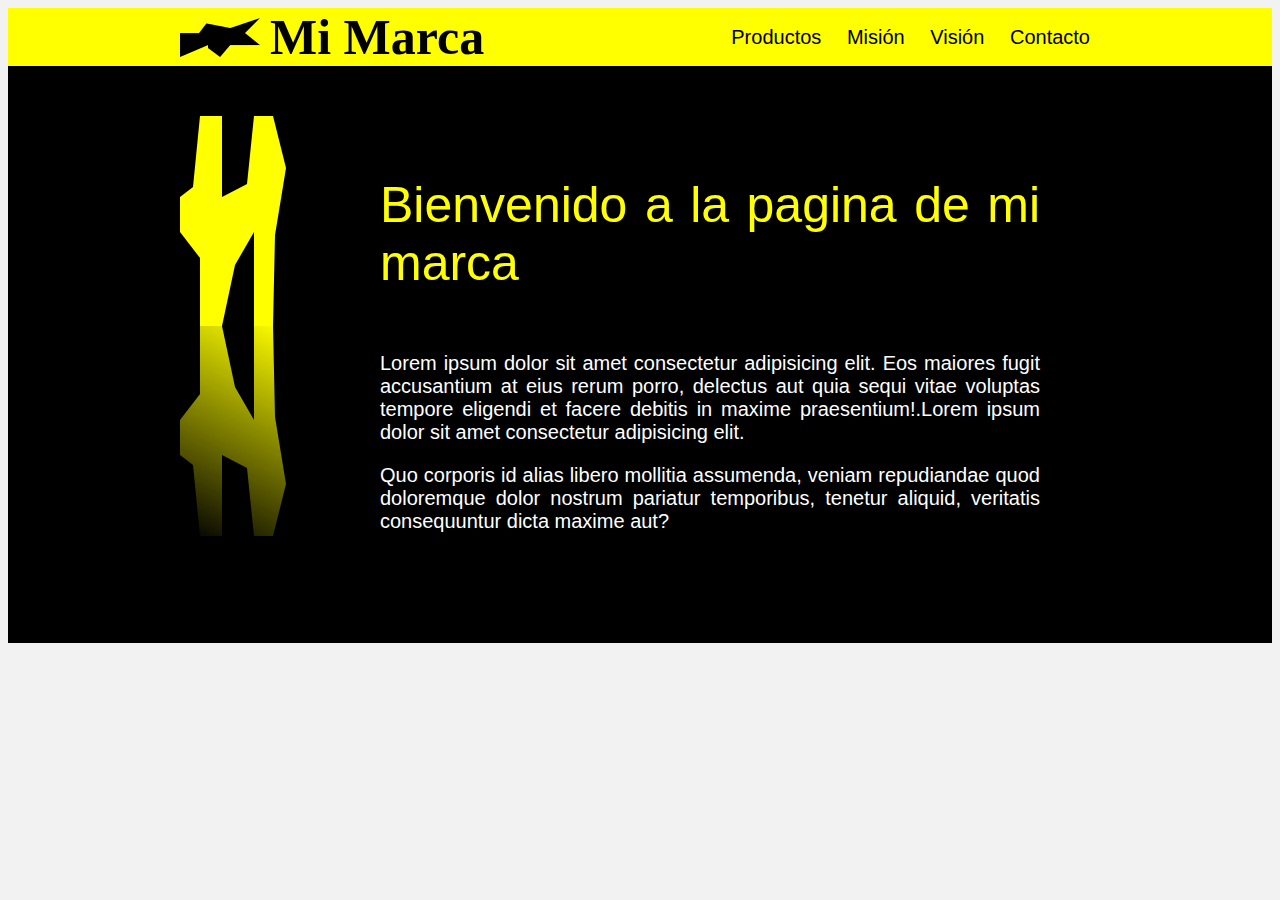
<file: index.html>
<!DOCTYPE html>
<html lang="en">

<head>
  <meta charset="UTF-8">
  <meta name="viewport" content="width=device-width, initial-scale=1.0">
  <meta http-equiv="X-UA-Compatible" content="ie=edge">
  <title>Mi Marca</title>
  <link rel="stylesheet" href="css/estilos.css">
</head>

<body>

  <header class="bgc-princ">
    <div class="contenedor flex separar cent-v">
      <a href="#">
        <div class="logotipo flex cent-v">
          <img src="img/logo.png" alt="">
          <h1 class="m0 ph1">Mi Marca</h1>
        </div>
      </a>
      <nav class="menu">
        <a class="ph1 pv1" href="html/productos.html">Productos</a>
        <a class="ph1 pv1" href="html/mision.html">Misión</a>
        <a class="ph1 pv1" href="#">Visión</a>
        <a class="ph1 pv1" href="#">Contacto</a>
      </nav>
    </div>
  </header>

  <section class="hero">
    <div class="contenedor flex separar pv6">
      <div class="img-hero">
        <img src="img/img-hero.png" alt="img-hero">
      </div>
      <div class="contenido">
        <div class="m6">
          <h2 class="m0">Bienvenido a la pagina de mi marca</h2>
        </div>
        <div class="m6">
          <p>Lorem ipsum dolor sit amet consectetur adipisicing elit. Eos maiores fugit accusantium at eius rerum porro,
            delectus aut quia sequi vitae voluptas tempore eligendi et facere debitis in maxime praesentium!.Lorem ipsum
            dolor sit amet consectetur adipisicing elit.</p>
          <p>Quo corporis id alias libero mollitia assumenda, veniam repudiandae quod doloremque dolor nostrum pariatur
            temporibus, tenetur aliquid, veritatis consequuntur dicta maxime aut?</p>
        </div>
      </div>
    </div>
  </section>

</body>

</html>
</file>
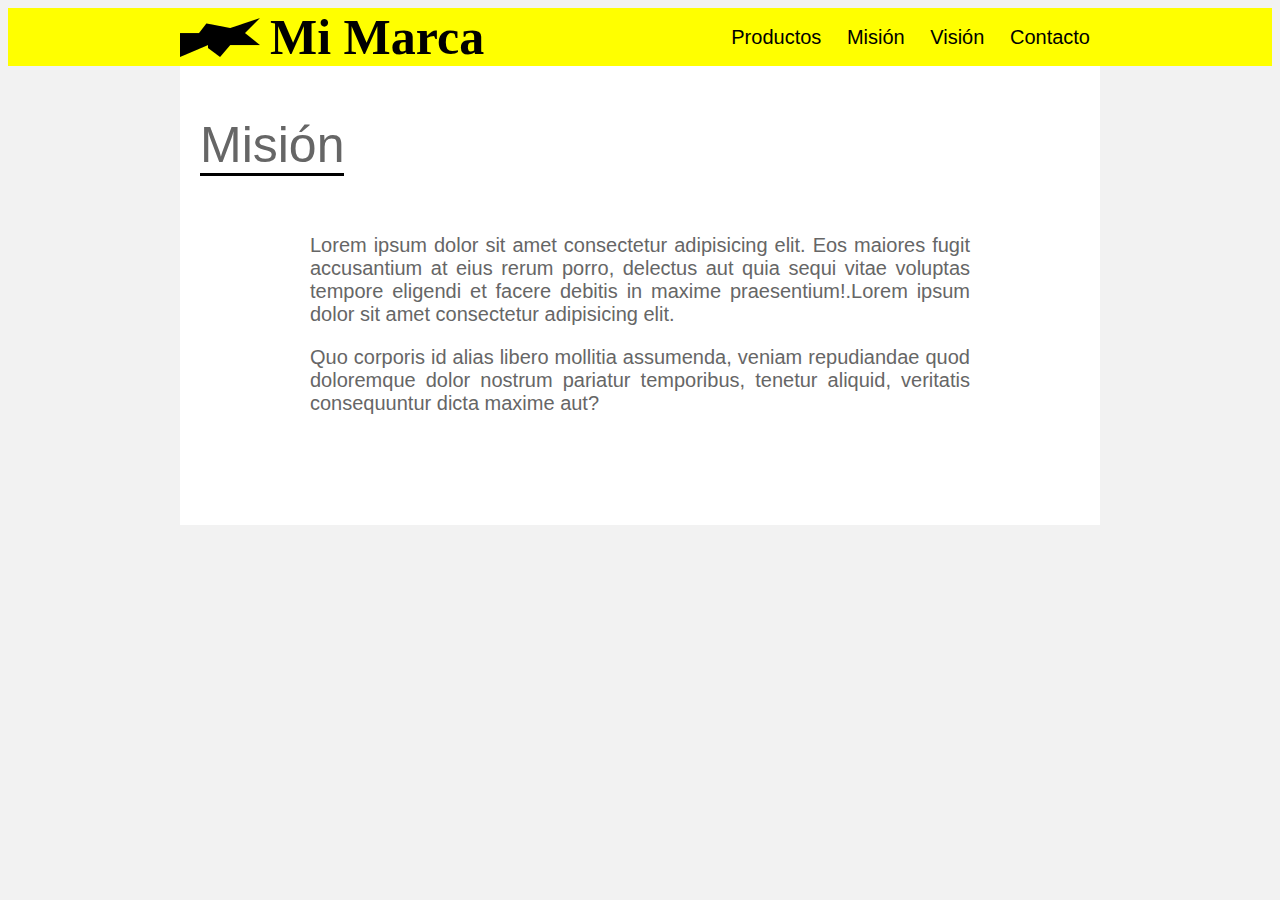
<file: html/mision.html>
<!DOCTYPE html>
<html lang="en">

<head>
  <meta charset="UTF-8">
  <meta name="viewport" content="width=device-width, initial-scale=1.0">
  <meta http-equiv="X-UA-Compatible" content="ie=edge">
  <title>Mi Marca | Mision</title>
  <link rel="stylesheet" href="../css/estilos.css">
</head>

<body>

  <header class="bgc-princ">
    <div class="contenedor flex separar cent-v">
      <a href="../index.html">
        <div class="logotipo flex cent-v">
          <img src="../img/logo.png" alt="">
          <h1 class="m0 ph1">Mi Marca</h1>
        </div>
      </a>
      <nav class="menu">
        <a class="ph1 pv1" href="productos.html">Productos</a>
        <a class="ph1 pv1" href="#">Misión</a>
        <a class="ph1 pv1" href="#">Visión</a>
        <a class="ph1 pv1" href="#">Contacto</a>
      </nav>
    </div>
  </header>

  <main class="mision">
    <div class="contenedor pv6 bgc-blanco">
      <h2>Misión</h2>
      <div class="contenido centrar">
        <div class="m6">
          <p>Lorem ipsum dolor sit amet consectetur adipisicing elit. Eos maiores fugit accusantium at eius rerum porro,
            delectus aut quia sequi vitae voluptas tempore eligendi et facere debitis in maxime praesentium!.Lorem ipsum
            dolor sit amet consectetur adipisicing elit.</p>
          <p>Quo corporis id alias libero mollitia assumenda, veniam repudiandae quod doloremque dolor nostrum pariatur
            temporibus, tenetur aliquid, veritatis consequuntur dicta maxime aut?</p>
        </div>
      </div>
    </div>
  </main>

</body>

</html>
</file>
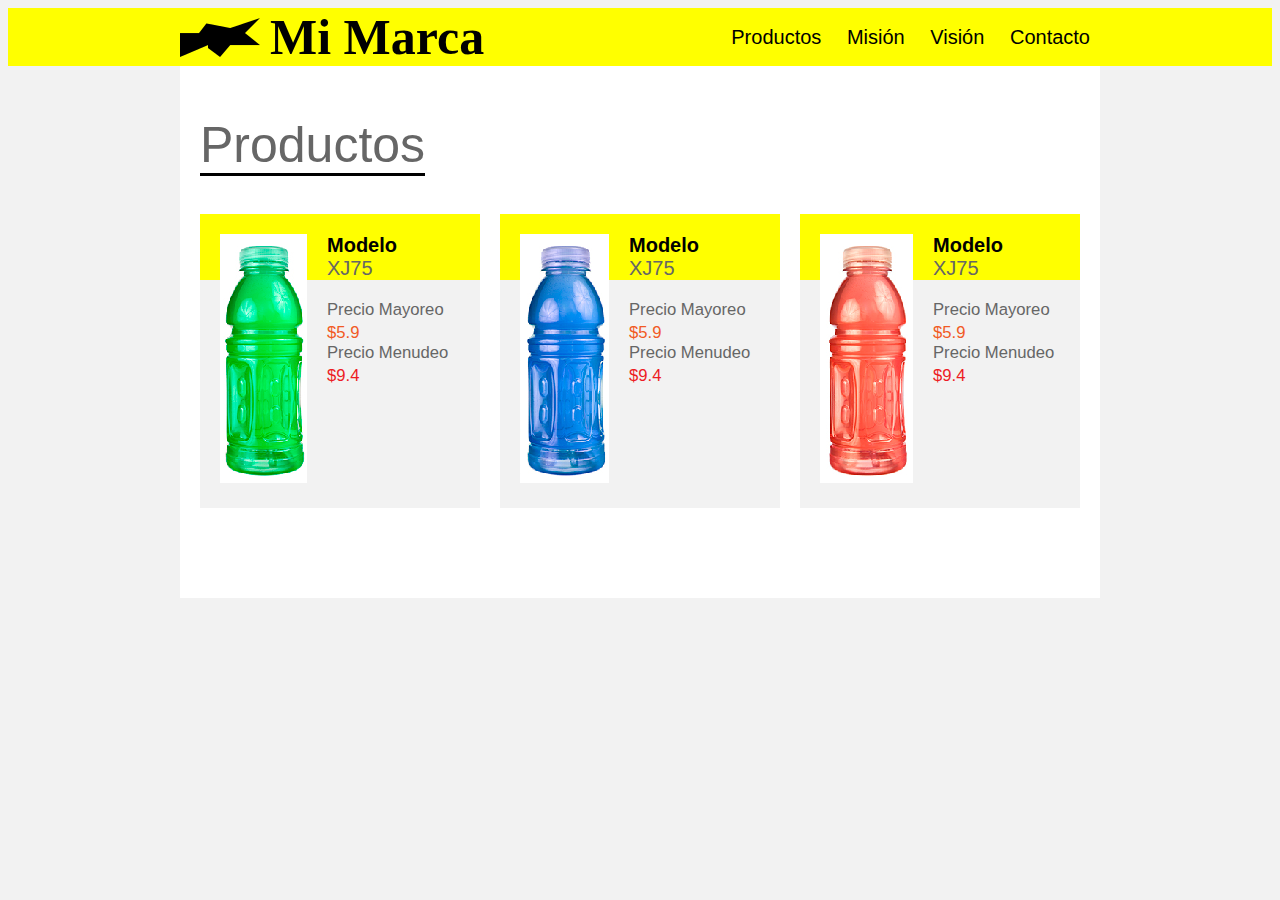
<file: html/productos.html>
<!DOCTYPE html>
<html lang="en">

<head>
  <meta charset="UTF-8">
  <meta name="viewport" content="width=device-width, initial-scale=1.0">
  <meta http-equiv="X-UA-Compatible" content="ie=edge">
  <title>Mi Marca | Productos</title>
  <link rel="stylesheet" href="../css/estilos.css">
</head>

<body>

  <header class="bgc-princ">
    <div class="contenedor flex separar cent-v">
      <a href="../index.html">
        <div class="logotipo flex cent-v">
          <img src="../img/logo.png" alt="logo">
          <h1 class="m0 ph1">Mi Marca</h1>
        </div>
      </a>
      <nav class="menu">
        <a class="ph1 pv1" href="#">Productos</a>
        <a class="ph1 pv1" href="mision.html">Misión</a>
        <a class="ph1 pv1" href="#">Visión</a>
        <a class="ph1 pv1" href="#">Contacto</a>
      </nav>
    </div>
  </header>

  <main class="productos">
    <div class="contenedor pv6 bgc-blanco">
      <h2>Productos</h2>
      <div class="catalogo">

        <div class="producto">
          <figure>
            <img src="../img/producto1.png" alt="producto">
          </figure>
          <div class="nombre-prod">
            <h3>Modelo</h3>
            <span>XJ75</span>
          </div>
          <div class="detalle-prod">
            <p>Precio Mayoreo</p>
            <span>$5.9</span>
            <p>Precio Menudeo</p>
            <span class="menudeo">$9.4</span>
          </div>
        </div>

        <div class="producto">
          <figure>
            <img src="../img/producto2.png" alt="producto">
          </figure>
          <div class="nombre-prod">
            <h3>Modelo</h3>
            <span>XJ75</span>
          </div>
          <div class="detalle-prod">
            <p>Precio Mayoreo</p>
            <span>$5.9</span>
            <p>Precio Menudeo</p>
            <span class="menudeo">$9.4</span>
          </div>
        </div>

        <div class="producto">
          <figure>
            <img src="../img/producto3.png" alt="producto">
          </figure>
          <div class="nombre-prod">
            <h3>Modelo</h3>
            <span>XJ75</span>
          </div>
          <div class="detalle-prod">
            <p>Precio Mayoreo</p>
            <span>$5.9</span>
            <p>Precio Menudeo</p>
            <span class="menudeo">$9.4</span>
          </div>
        </div>

      </div>
    </div>
  </main>

</body>

</html>
</file>
<file: css/estilos.css>
@import url("https://necolas.github.io/normalize.css/8.0.1/normalize.css");

:root {
  --fuentePrincipal: Verdana, Geneva, Tahoma, sans-serif;
  --colorFuente: #666666;
  --colorPrincipal: #ffff00;
  --colorSecundario: #0d0d0d;
  --colorFondo: #f2f2f2;
}

*,
*::before,
*::after {
  box-sizing: inherit;
}

html {
  font-size: 62.5%;
  box-sizing: border-box;
}

body {
  font-family: var(--fuentePrincipal);
  color: var(--colorFuente);
  background-color: var(--colorFondo);
  font-size: 2rem;
}

/* ********** Elementos ********** */

a {
  color: #000000;
  text-decoration: none;
}

h2 {
  font-size: 5rem;
  font-weight: normal;
  display: inline;
  margin: 2rem;
  border-bottom: 3px solid #000;
}

/* ********** Contenedores ********** */

.contenedor {
  max-width: 920px;
  width: 90%;
  margin: auto;
}

.contenido {
  max-width: 780px;
  text-align: justify;
}

/* ********** Organizar ********** */

.flex {
  display: flex;
}

.separar {
  justify-content: space-between;
}

.cent-v {
  align-items: center;
}

.centrar {
  margin: auto;
}

/* ********** Padding ********** */

.ph1 {
  padding-left: 1rem;
  padding-right: 1rem;
}

.pv1 {
  padding-top: 1rem;
  padding-bottom: 1rem;
}

.pv6 {
  padding-top: 5rem;
  padding-bottom: 5rem;
}

/* ********** Margin ********** */

.m0 {
  margin: 0;
}

.m6 {
  margin: 6rem;
}

/* ********** colores ********** */

.bgc-princ {
  background-color: var(--colorPrincipal);
}

.bgc-blanco {
  background-color: #fff;
}

/* /////////// Encabezado /////////// */

h1 {
  font-family: "Onyx", "Times New Roman", Times, serif;
  font-size: 5rem;
}

nav.menu a:hover {
  background-color: #fff;
}

/* /////////// Hero /////////// */

section.hero {
  background-color: #000;
}

section.hero img {
  -webkit-box-reflect: below 0 -webkit-gradient(linear, left top, right bottom, from(transparent), to(white));
}

section.hero h2 {
  color: var(--colorPrincipal);
}

section.hero p {
  color: #fff;
}

/* /////////// Catalogo /////////// */

div.catalogo {
  margin: 4rem 2rem;
  display: grid;
  grid-gap: 2rem;
  grid-template-columns: repeat(3, 1fr);
}

div.producto {
  background-color: var(--colorFondo);
}

div.producto figure {
  margin: 2rem;
  float: left;
}

div.producto .nombre-prod {
  background-color: var(--colorPrincipal);
}

div.producto .nombre-prod h3 {
  margin: 0;
  color: #000;
  padding-top: 2rem;
  font-size: 2rem;
}

div.producto .detalle-prod {
  padding-top: 2rem;
}

div.producto .detalle-prod p,
div.producto .detalle-prod span {
  font-size: smaller;
  margin: 0;
}

div.producto .detalle-prod span {
  color: #f15a24;
}

div.producto .detalle-prod span.menudeo {
  color: #ed1c24;
}
</file>
